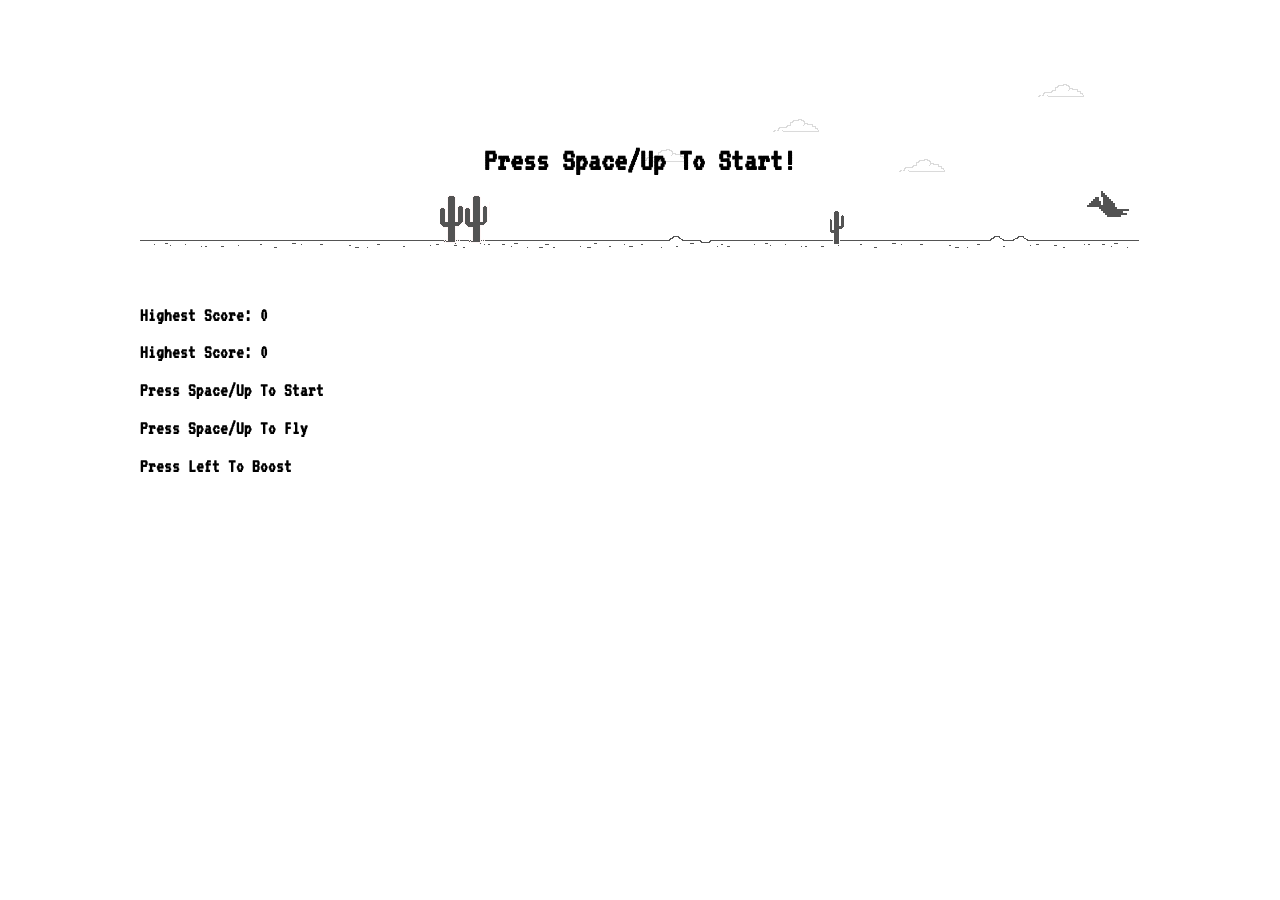
<file: index.html>
<html lang="en">
<head>
    <meta charset="UTF-8">
    <meta name="viewport" content="width=device-width, initial-scale=1.0">
    <title>PG_Dino</title>

    <link rel="stylesheet" href="style.css">
</head>
<body>
    <div id="error"><h1>Please Use a Desktop Device!</h1></div>
    <div id="bodyBody">
        <div id="filler"></div>
        <div id="gameOverInfo" class="animateGameOver infoDivs">
            <h1>Game Over!</h1>
            <h2 id="highScore">Highest Score: 0</h2>
            <h2 id="score">Your Score: 0</h2>
            <button >
                <img id="buttonImg" src="[data-uri]">
            </button>

        </div>

        <div id="gameInfo" class="animateGameOver infoDivs">
            <h1>Press Space/Up To Start!</h1>
        </div>

        <div id="pterodactylCont">
            <div id="pterodactylBox">
                <img id="pterodactyl" src="[data-uri]">
            </div>
        </div>

        <div id="cloudContBody">
            <div id="cloudRunRoll">
                <img id="cloud-1" class="objectFitNone clouds" src="[data-uri]">
                <img id="cloud-2" class="objectFitNone clouds" src="[data-uri]">
                <img id="cloud-3" class="objectFitNone clouds" src="[data-uri]">
                <img id="cloud-4" class="objectFitNone clouds" src="[data-uri]">
                <img id="cloud-5" class="objectFitNone clouds" src="[data-uri]">
                <img id="cloud-6" class="objectFitNone clouds" src="[data-uri]">
            </div>
        </div>

        <div id="groundContBody">
            <div id="groundRunRoll">
                <img id="ground1" class="objectFitNone ground" src="[data-uri]">
                <img  id="ground2" class="objectFitNone ground" src="[data-uri]">
            </div>
        </div>

        <div id="cactiContBody">
            <div id="cactusRunRoll">
                <div id="cactusBunch-1" class="inlineAndMargin large2Marg large2">
                    <img id="cactus-1" class="objectFitNone large2 large" src="[data-uri]">
                </div>
                <div id="cactusBunch-2" class="inlineAndMargin small1Marg small1">
                    <img id="cactus-2" class="objectFitNone small1 small" src="[data-uri]">
                </div>
                <div id="cactusBunch-3" class="inlineAndMargin large2Marg large2">
                    <img id="cactus-3" class="objectFitNone large2 large" src="[data-uri]">
                </div>
                <div id="cactusBunch-4" class="inlineAndMargin large2Marg large2">
                    <img id="cactus-4" class="objectFitNone large2 large" src="[data-uri]">
                </div>
                <div id="cactusBunch-5" class="inlineAndMargin large2Marg large2">
                    <img id="cactus-5" class="objectFitNone large2 large" src="[data-uri]">
                </div>
                <div id="cactusBunch-6" class="inlineAndMargin large2Marg large2">
                    <img id="cactus-6" class="objectFitNone large2 large" src="[data-uri]">
                </div>
                <div id="cactusBunch-7" class="inlineAndMargin large2Marg large2">
                    <img id="cactus-7" class="objectFitNone large2 large" src="[data-uri]">
                </div>
                <div id="cactusBunch-8" class="inlineAndMargin large2Marg large2">
                    <img id="cactus-8" class="objectFitNone large2 large" src="[data-uri]">
                </div>
                <div id="cactusBunch-9" class="inlineAndMargin large2Marg large2">
                    <img id="cactus-9" class="objectFitNone large2 large" src="[data-uri]">
                </div>
            </div>
        </div>

        <div id="ingameInfo" class="infoDivs">
            <h3 id="highScoreIng">Highest Score: 0</h3>
            <h3 id="scoreIng">Your Score: 0</h3>
            <h3>Press Space/Up To Start</h3>
            <h3>Press Space/Up To Fly</h3>
            <h3>Press Left To Boost</h3>
        </div>
    </div>

    <script src="script.js"></script>
</body>
</html>
</file>
<file: style.css>
/* Start Font */
@font-face {
    font-family: 'VT323';
    src: url('[data-uri]') format('woff');
    font-weight: normal;
    font-style: normal;
    font-display: swap;
}
body{
    font-family: VT323;
}
/* End Font */

/* Start Aimations */
@keyframes fly {
    0% {
        top: 148px;
    }
    100% {
        top: 93px;
    }
}
@keyframes boost {
    0% {
        left: 945px;
    }
    100% {
        left: 795px;
    }
}
@keyframes flap {
    from {object-position: -180px 0;}
    to {object-position:/*-133px*/ -92px 0;}
}
@keyframes run {
    from {object-position: -938px 0;}
    to {object-position:/*-982px*/ -1025px 0;}
}
@keyframes jump {
    0% {
        bottom: 0px;
    }
    100% {
        bottom: 100px;
    }
}
@keyframes slide_cactus {
    from {
        left: -3150px;
    }
    to {
        left: 700px;
    }
}
@keyframes slide {
  0% {
    transform: translateX(0);
  }
  100% {
    transform: translateX(100%);
  }
}
@keyframes cloudPass {
    from {left: -700px;}
    to {left: 995px;}
}
@keyframes enlarge {
    from{border-radius: 50%;}
    to{border-radius: 0%;}
}
/* End Animations */

/*Start Pterodactyle Styles */
#pterodactylBox{
    width: 46px;
    height: 32px;
    position: relative;
    top: 148px;
    left: 945px;
    z-index: 4;
}
.fly {
    position: relative;    
    animation-name: fly;
    animation-duration: 300ms;
    animation-iteration-count: 2;
    animation-direction: alternate;    
}
.boost {
    position: relative;    
    animation-name: boost;
    animation-duration: 300ms;
    animation-iteration-count: 2; 
    animation-timing-function: ease-out;
    animation-direction: alternate;    
}
#pterodactyl {
    width: 46px;
    height: 40px;
    object-fit: none;
    object-position: -180px 0;
    animation-name: flap;
    animation-duration: 1s;
    animation-iteration-count: infinite;
    animation-timing-function: steps(2, end);   
}

#pterodactylCont {
    /* respossiveness issue fixed */
    width: 1000px;
    height: 238px;
    position: absolute;
    right: 0;
    left: 0;
    margin: auto;
    z-index: 4;
}
/*End Pterodactyle Styles */

/* Start Dino Styles */
.dinoRun{
    animation-name: run;
    animation-duration: 200ms;
    animation-iteration-count: infinite;
    animation-timing-function: steps(2, end);
}
.jump{
    position: relative;    
    animation-name: jump;
    animation-duration: 500ms;
    animation-iteration-count: infinite; 
    animation-direction: alternate-reverse;
    /* animation delay.. within defined range */
}
/* End Dino Styles */

/* Start Obstacle Styles */
.objectFitNone {
    object-fit: none;
}
.inlineAndMargin {
    display: inline-block;
    margin-left: 300px;    
}
.large {
    object-position: -333px 0;
}
.small {
    object-position: -230px 0;
}
.mixed {
    object-position: -407px 0;
}
.dinoPos {
    object-position: -938px 0;
}
.large2 {
    width: 50px;
    height: 51px;
}
.small4 {
    width: 66px;
    height: 36px;
}
.large1 {
    width: 25px;
    height: 51px;
}
.small3 {
    width: 49px;
    height: 36px;
}
.small2 {
    width: 32px;
    height: 36px;
}
.mixedn {
    width: 76px;
    height: 51px;  
}
.small1{
    width: 16px;
    height: 36px;  
}
.dino{
    width: 41px;
    height: 47px;
}
.large2Marg {
    margin-left: 300px !important;
}
.small4Marg {
    margin-left: 284px !important;
    margin-top: 15px;
}
.large1Marg {
    margin-left: 325px !important;
}
.small3Marg {
    margin-left: 301px !important;
    margin-top: 15px;
}
.small2Marg {
    margin-left: 318px !important;
    margin-top: 15px;
}
.mixednMarg {
    margin-left: 274px !important;   
}
.small1Marg{ 
    margin-left: 334px !important;
    margin-top: 15px;   
}
.dinoMarg {
    margin-left: 309px !important; 
    margin-top: 4px;
}
/* End Obstacle Styles */


/* Start Animation of Cactus, Dino, Ground, Clouds */
#cactiContBody {
    width: 1000px;
    height: 200px;
    margin: auto;
    overflow: hidden;
    position: relative;
}
#cactusRunRoll {
    width: 100%;
    height: 50%;
    white-space:nowrap;
    position: absolute;
    animation: slide_cactus 10000ms;
    animation-iteration-count: infinite;
    animation-timing-function: linear;
    left: 0px;
    top: 140px;
    z-index: 3;
}
#groundRunRoll {
    white-space: nowrap;
    width: 100%;
    position: absolute;
    animation: slide 2800ms linear infinite;  
}
.ground {
    height: 14px;
    width: 1202px;
    object-position: -1px -54px;
    display: inline-block;
}
#ground1 {
    position: relative;
    right: 0px;
}
#ground2{
    position: relative;
    right: -10px;
}
#groundContBody {
    width: 1000px;
    height: 14px;
    overflow: hidden;
    direction: rtl;
    position: relative;
    right: 0;
    left: 0;
    margin: auto;
    top: 197px;
    z-index: 1;
}
.clouds {
    width: 50px;
    height: 13px;
    object-position: -85px -2px;
    position: relative;

}
#cloud-1 {
    top: 90px;
}
#cloud-2 {
    top: 60px;
    right: -76px;
}
#cloud-3 {
    top: 100;
    right: -146px; 
}
#cloud-4 {
    top: 25px;
    left: 229px;
}
#cloud-5 {
    top: 150;
    left: 300;
}
#cloud-6 {
    top: 40;
    left: 425px;
}
#cloudContBody {
    width: 1000px;
    height: 238px;
    overflow: hidden;
    position: absolute;
    right: 0;
    left: 0;
    margin: auto;
    z-index: 2;
}
#cloudRunRoll {
    position: absolute;
    top: 20px;
    left: 500px;
    animation-name: cloudPass;
    animation-duration: 15s;
    animation-timing-function: linear;
    animation-iteration-count: infinite;
}
/* End Animation of Cactus, Dino, Ground, Clouds */

/* Start Other Styles */
.pause {
    animation-play-state: paused !important;
}
#gameOverInfo{
    display: none;

}
.animateGameOver{
    animation: enlarge 2s;
}
button {
    width: 34px;
    height: 30px;
    padding: 0 0 0 0;
    border: none;
    border-radius: 17%;
    overflow: hidden;
    cursor: pointer;
}
#buttonImg{
    width: 34px;
    height: 30px;
    object-fit: none;
    object-position: -183px -69px
}
.infoDivs{
    align-items: center;
    justify-content: center;
    flex-direction: column;
    width: 1000px;
    height: 240px;
    position: absolute;
    right: 0;
    left: 0;
    margin: auto;
    top: 40px;
    z-index: 5;
}
#gameOverInfo h1{
    margin-top: 0px;
}
#gameOverInfo h2{
    margin-top: 0px;
}
#gameInfo{
    display: flex;
}
#ingameInfo {
    display: flex;
    top: 280px;
    align-items:start;
    background-color: transparent;
}
h3 {
    margin-top: 0;
}
#filler{
    height: 31px;
    width: 100%;
}
#error{
    margin: 0 0 0 0;
    background-color: black;
    z-index: 9;
    width: 100%;
    height: 100%;
    display: none;
    justify-content: center;
    align-items: center;

}
#error h1{
    color: white;
}
@media (max-width:1010px){
    #bodyBody{
        display: none;
    }
    #error{
        display: flex;
    }
    body{
        margin: 0;
    }
}
body{
    overflow-x: hidden;
}
/* End Other Styles */
</file>
